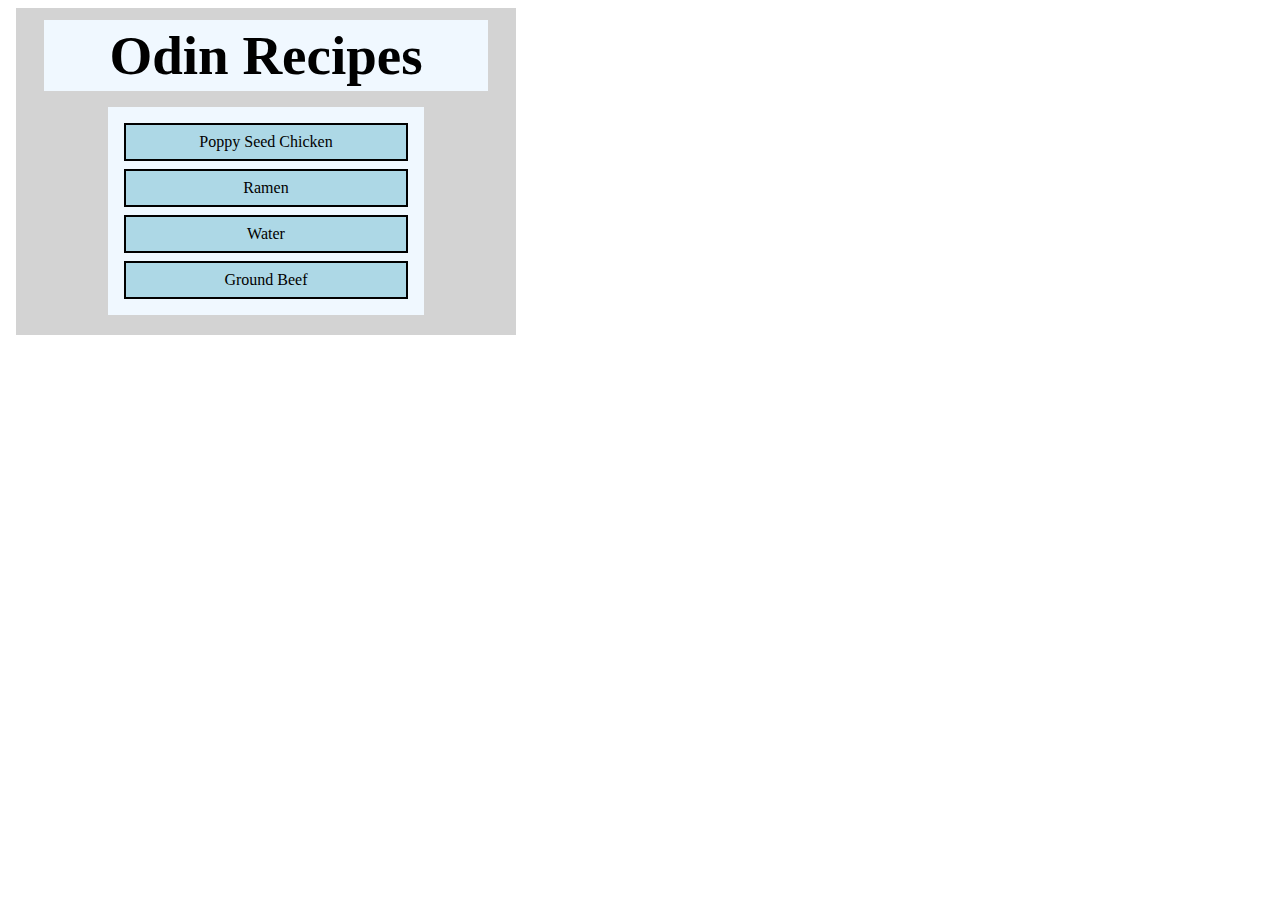
<file: index.html>
</i><!DOCTYPE html>
<html lang="en">
<head>
    <meta charset="UTF-8">
    <title>Odin Recipes</title>
    <link rel="stylesheet" href="styles.css">
</head>
<body>
<div class="card">

    <h1>Odin Recipes</h1>

    <div>
        <ul class="list">
            <li><a href="recipes/poppyseedchicken.html">Poppy Seed Chicken</a></li> 
            <li><a href="recipes/ramen.html">Ramen</a></li> 
            <li><a href="recipes/water.html">Water</a></li> 
            <li><a href="recipes/beef.html">Ground Beef</a></li> 
    </div>
</div>
</body>
</html>
</file>
<file: styles.css>
.card{
    box-sizing: border-box;
    width: 500px;
    background-color: lightgray;
    padding: 4px;
    margin: 8px;
}

h1{
    margin: 8px 24px;
    padding: 4px 0;
    text-align: center;
    font-size: 55px;
    background-color: aliceblue;

}

li {
    margin: 8px;
    background-color: lightblue;
    text-align: center;
}

ul{
    color: aliceblue;
    background-color: aliceblue;
    margin: 16px auto;
    padding: 8px;
}

a {
    display: block;
    padding: 8px 4px;
    border: 2px solid black;
    text-decoration: none;
    color: black;
}

.list {
    width: 300px
}
</file>
